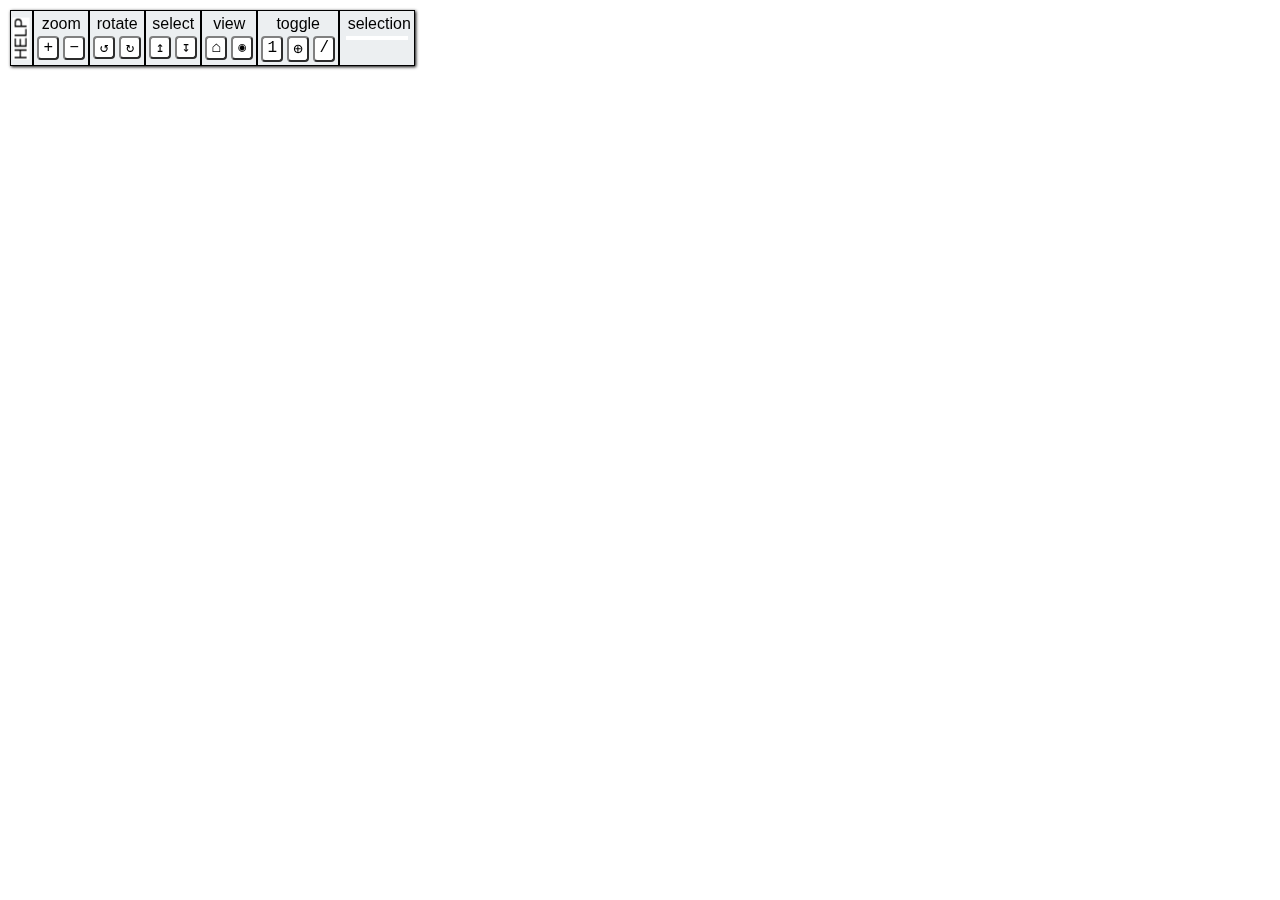
<file: index.html>
<html>
<head>
  <title>Radial Tree</title>
  <script src="d3.min.js" charset="utf-8"></script>
  <link rel="stylesheet" type="text/css" href="radial-tree.css">
</head>
<body>

<div id="tree-container"></div>

<div id="toolbar">
  <div class="tool">
    <div id="help" title="click for help"><a href="help.html" target="_blank">HELP</a></div>
  </div>
  <div class="tool">
    <div class="tlabel">zoom</div>
    <div class="tbuttons">
      <div class="button" data-key="187" title="Zoom In (+ OR scrollwheel)">+</div>
      <div class="button" data-key="189" title="Zoom Out (&minus; OR scrollwheel)">&minus;</div>
    </div>
  </div>
  <div class="tool">
    <div class="tlabel">rotate</div>
    <div class="tbuttons">
      <div class="button" data-key="33" title="Rotate CCW (Page Up OR &#8679;scrollwheel)" style="font-size:0.9em">&#8634;</div>
      <div class="button" data-key="34" title="Rotate CW (Page Down OR &#8679;scrollwheel)" style="font-size:0.9em">&#8635;</div>
    </div>
  </div>
  <div class="tool">
    <div class="tlabel">select</div>
    <div class="tbuttons">
      <div class="button" data-key="-38" title="Select Previous (&#8679;&uarr;)" style="font-size:0.9em">&#8613;</div>
      <div class="button" data-key="-40" title="Select Next (&#8679;&darr;)" style="font-size:0.9em">&#8615;</div>
    </div>
  </div>
  <div class="tool">
    <div class="tlabel">view</div>
    <div class="tbuttons">
      <div class="button" data-key="36" title="Center Root (Home)">&#8962;</div>
      <div class="button" data-key="35" title="Center Selected (End)" style="font-size:0.8em">&#9673;</div>
    </div>
  </div>
  <div class="tool">
    <div class="tlabel">toggle</div>
    <div class="tbuttons">
      <div class="button" data-key="32" title="Toggle Node (Space OR double-click)">1</div>
      <div class="button" data-key="13" title="Toggle Level (Return OR &#8679;double-click)">&oplus;</div>
      <div class="button" data-key="191" title="Toggle Root (/)">/</div>
    </div>
  </div>
  <div class="tool">
    <div class="tlabel" style="text-align:left" title="Change Root">&nbsp;selection</div>
    <div id="selection" class="tlabel"></div>
  </div>
</div>

<div id="contextmenu">
  <div data-key="32"><span class="expcol">Expand</span> Node</div>
  <div data-key="13">Expand 1 Level</div>
  <div data-key="-13">Expand Full Tree</div>
  <div data-key="35">Center This Node</div>
  <div data-key="36">Center Root</div>
  <div data-key="191">Set Root</div>
</div>

<script type="text/javascript" src="radial-tree.js"></script>

</body>
</html>
</file>
<file: radial-tree.css>
#toolbar {
  display: flex;
  display: -webkit-box;
  display: moz-box-flex;
  display: -ms-flexbox;
  display: -webkit-flex;
  flex-wrap: wrap;
  position: fixed;
  top: 10px;
  left: 10px;
  font-family: Roboto, Helvetica, sans-serif;
  box-shadow: 1px 1px 3px;
  background-color: #ECEFF1;
}
.tool {
  display: flex;
  flex-direction: column;
  border: solid black 1px;
  padding: 1px;
}
.tlabel {
  text-align: center;
  padding: 3px 2px 1px 2px;
}
.tbuttons {
  display: flex;
  display: -webkit-box;
  display: moz-box-flex;
  display: -ms-flexbox;
  display: -webkit-flex;
  flex-wrap: wrap;
  flex-direction: row;
}
.button {
  border: outset gray 2px;
	border-radius: 4px;
	cursor: pointer;
  padding: 1px 3px;
  min-width: 12px;
  text-align: center;
  margin: 2px;
  font-family: "Courier New", Courier, monospace;
  background-color: white;
}
.button:hover {
  background-color: yellow;
}
.button:active {
  border: inset gray 2px;
}
#selection {
  margin: 2px 5px;
  vertical-align: middle;
  font-family: "Courier New", Courier, monospace;
  color: black;
  background-color: white;
}
#selection span.nodepath:hover {
  background-color: rgba(0, 0, 25, 0.1);
  cursor: pointer;
}
#selection span.nodepath.highlight {
  font-weight: bold;
}
#contextmenu {
  display: none;
  position: absolute;
  border: solid black 1px;
  box-shadow: 2px 2px 3px gray;
  padding: 2px;
  background-color: white;
  font-family: Roboto, Helvetica, sans-serif;
  font-size: 0.9em;
}
#contextmenu div {
  padding: 4px 10px;
  cursor: pointer;
}
#contextmenu div:hover {
  background-color: rgba(0, 0, 25, 0.1);
}
#contextmenu span.expcol {
  pointer-events: none;
}
#help {
  position: relative;
  bottom: -1.8em;
  transform: rotate(270deg);
  -webkit-transform: rotate(270deg);
  -moz-transform: rotate(270deg);
  -o-transform: rotate(270deg);
  width: 1.2em;
}
#help a {
  color: black;
  text-decoration: none;
  background-color: white;
}
#help:hover a {
  background-color: yellow;
}

#tree-container, svg {
  overflow: hidden;
}
.node {
  cursor: pointer;
}
.node circle {
  fill: #fff;
}
.node text {
  font-size: 7px;
  font-family: Roboto, sans-serif;
  word-wrap: normal;
  text-shadow: 4px 4px 3px #ffffffCC, -4px -4px 3px #ffffffCC;
}
.node text:hover {
  font-size: 1.1em;
  transition: font-size 0.1s;
}
.node text:not(:hover) {
  transition: font-size 1s;
  transition-delay: 0.5s;
}
.link {
  fill: none;
  stroke: #a3a3a3;
  stroke-width: 0.5px;
}
</file>
